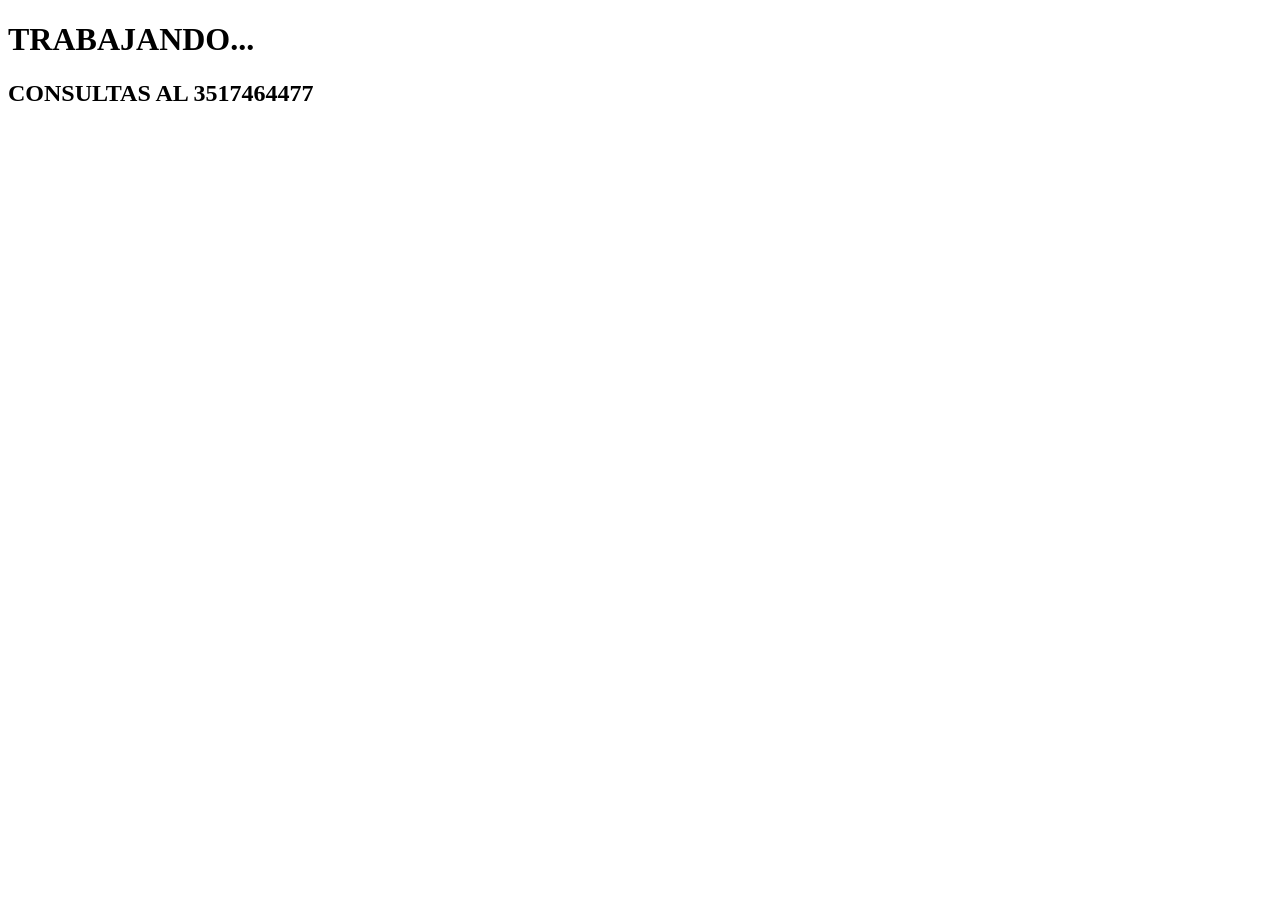
<file: public/catalogoprogres.html>
<!DOCTYPE html>
<html lang="en">
<head>
    <meta charset="UTF-8">
    <meta name="viewport" content="width=device-width, initial-scale=1.0">
    <title>Document</title>
</head>
<body>
    <h1>TRABAJANDO... 
    </h1>
    <h2>CONSULTAS AL 3517464477</h2>
</body>
</html>
</file>
